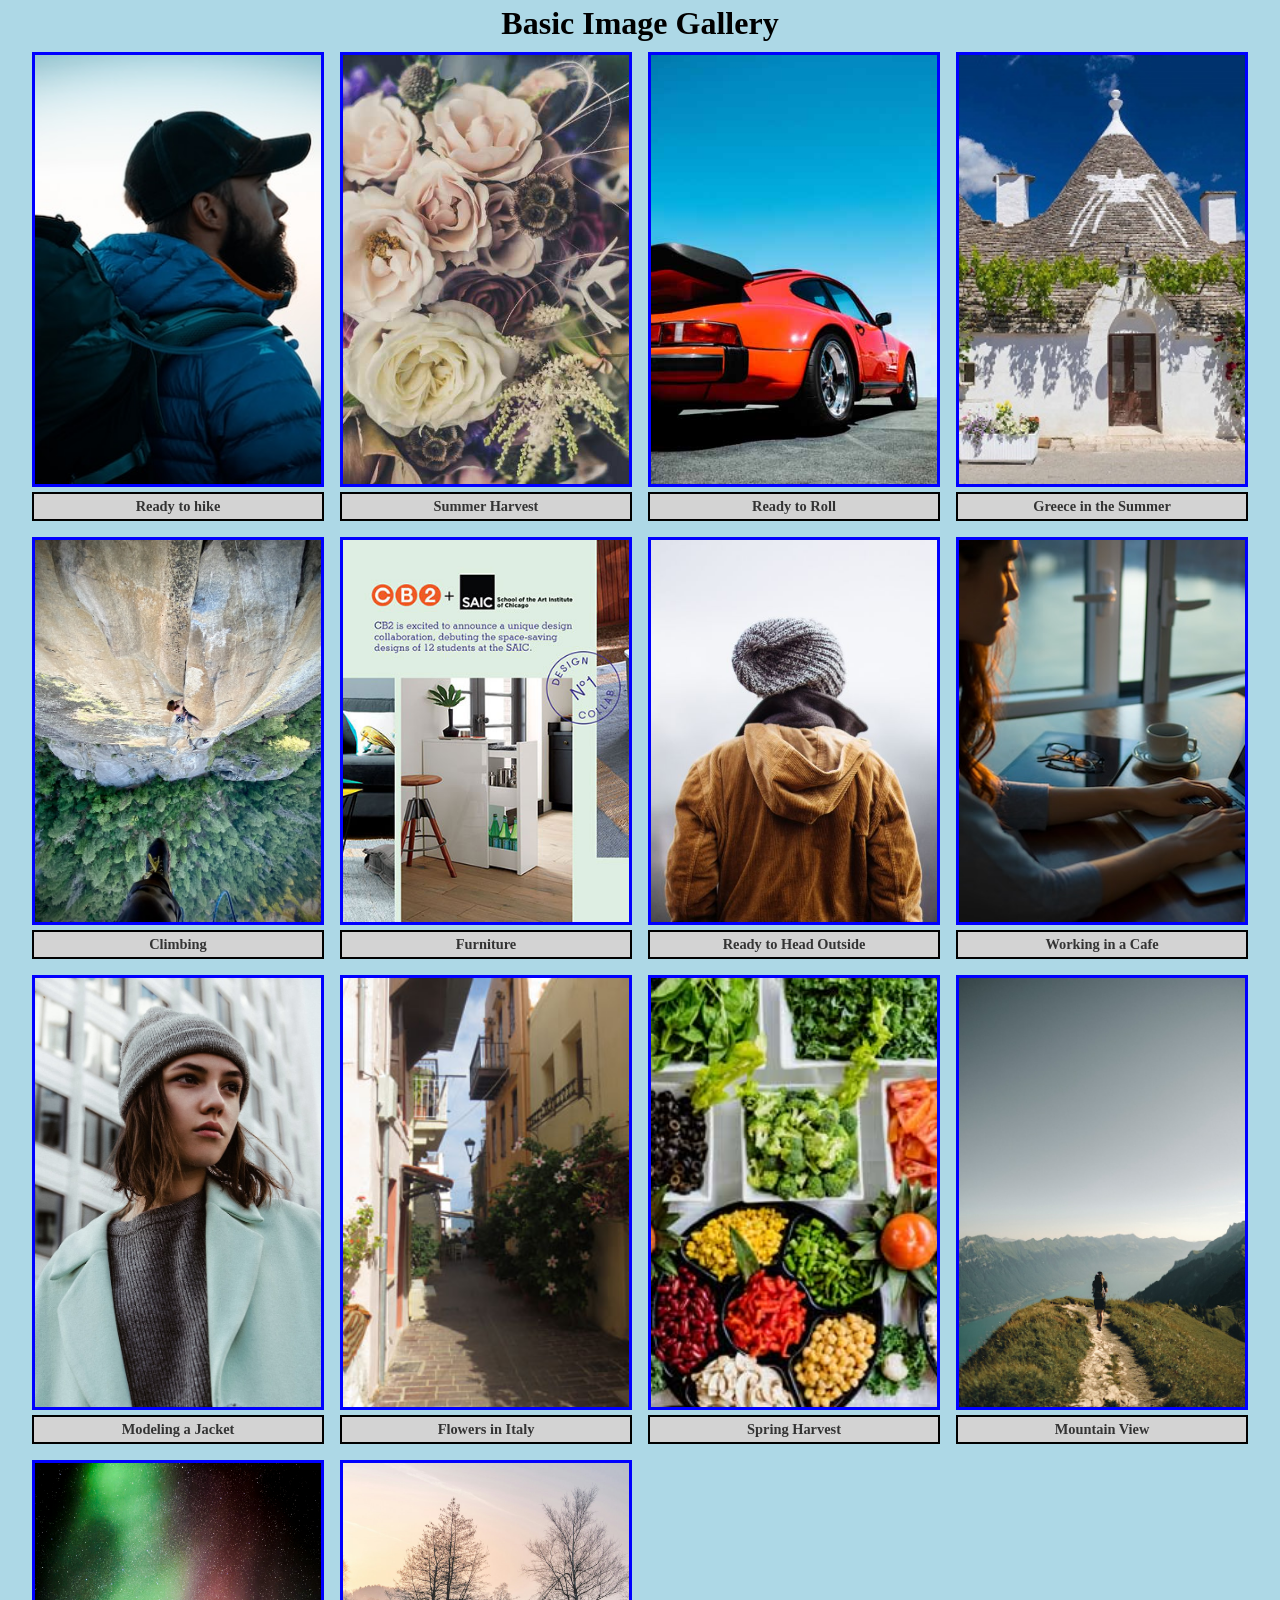
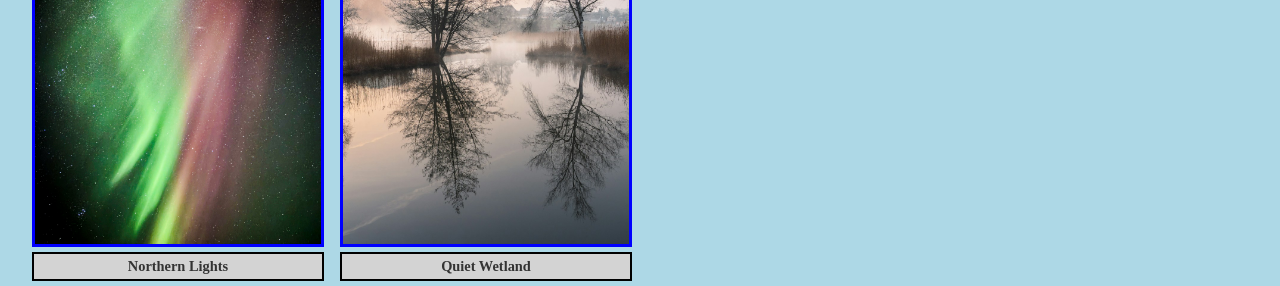
<file: image-gallery-proj/index.html>
<!DOCTYPE html>
<html lang="en">
<head>
    <meta charset="UTF-8">
    <meta name="viewport" content="width=device-width, initial-scale=1.0">
    <title>Captioned Responsive Image Gallery</title>
    <style>
        * {
            margin: 0;
            padding: 0;
            box-sizing: border-box;
        }

        :root {
            font-size: 16px;
        }

        body {
            max-width: 95%;
            margin: 5px auto;
            background: lightblue;
        }

        .container {
            display: grid;
            grid-template-columns: repeat(auto-fit, minmax(min(250px, 100%), 1fr));
            gap: 1rem;
        }

        .container img {
            width: 100%;
            height: 100%;
            object-fit: cover;
            border: 3px solid blue;
        }

        .gallery-title h1 {
            text-align: center;
            margin-bottom: 10px;
        }

        .image {
            display: grid;
            grid-template-rows: 1fr auto;
        }

        figcaption {
            text-align: center;
            margin: 5px 0 0 0;
            font-size: 0.9rem;
            font-weight: bold;
            color: #333;
            background-color: lightgrey;
            border: 2px solid black;
            padding: 0.25rem;
        }
    </style>
</head>
<body>
    
    <div class="gallery-title">
        <h1>Basic Image Gallery</h1>
    </div>

    <div class="container">

        <figure class="image image-1">
            <img src="images/backpacker.jpg" alt="Getting ready for a hike">
            <figcaption>Ready to hike</figcaption>
        </figure>

        <figure class="image image-2">
            <img src="images/bouquet.jpg" alt="A bouquet of flowers">
            <figcaption>Summer Harvest</figcaption>
        </figure>

        <figure class="image image-3">
            <img src="images/car.jpg" alt="A red car">
            <figcaption>Ready to Roll</figcaption>
        </figure>

        <figure class="image image-4">
            <img src="images/greece.jpg" alt="A beautiful home in Greece">
            <figcaption>Greece in the Summer</figcaption>
        </figure>

        <figure class="image image-5">
            <img src="images/climbing.jpg" alt="going climbing">
            <figcaption>Climbing </figcaption>
        </figure>

                <figure class="image image-6">
            <img src="images/furniture-lg.jpg" alt="furniture catalog">
            <figcaption>Furniture</figcaption>
        </figure>

                <figure class="image image-7">
            <img src="images/jacket.jpg" alt="a winter jacket">
            <figcaption>Ready to Head Outside</figcaption>
        </figure>

                <figure class="image image-8">
            <img src="images/journaling.jpg" alt="working in a cafe">
            <figcaption>Working in a Cafe</figcaption>
        </figure>

                <figure class="image image-9">
            <img src="images/fashion.jpg" alt="a lady modeling a beanie and jacket">
            <figcaption>Modeling a Jacket</figcaption>
        </figure>

                <figure class="image image-10">
            <img src="images/italy.jpg" alt="a back alley in italy">
            <figcaption>Flowers in Italy</figcaption>
        </figure>

                <figure class="image image-11">
            <img src="images/vegetables.jpg" alt="a collection of vegetables">
            <figcaption>Spring Harvest</figcaption>
        </figure>

                <figure class="image image-12">
            <img src="images/trail.jpg" alt="a scenic mountain view">
            <figcaption>Mountain View</figcaption>
        </figure>
        
                <figure class="image image-13">
            <img src="images/northern-lights.jpg" alt="northern lights at night">
            <figcaption>Northern Lights</figcaption>
        </figure>
        
                <figure class="image image-14">
            <img src="images/wetland.jpg" alt="quiet wetland in the summer">
            <figcaption>Quiet Wetland</figcaption>
        </figure>
    </div>
</body>
</html>
</file>
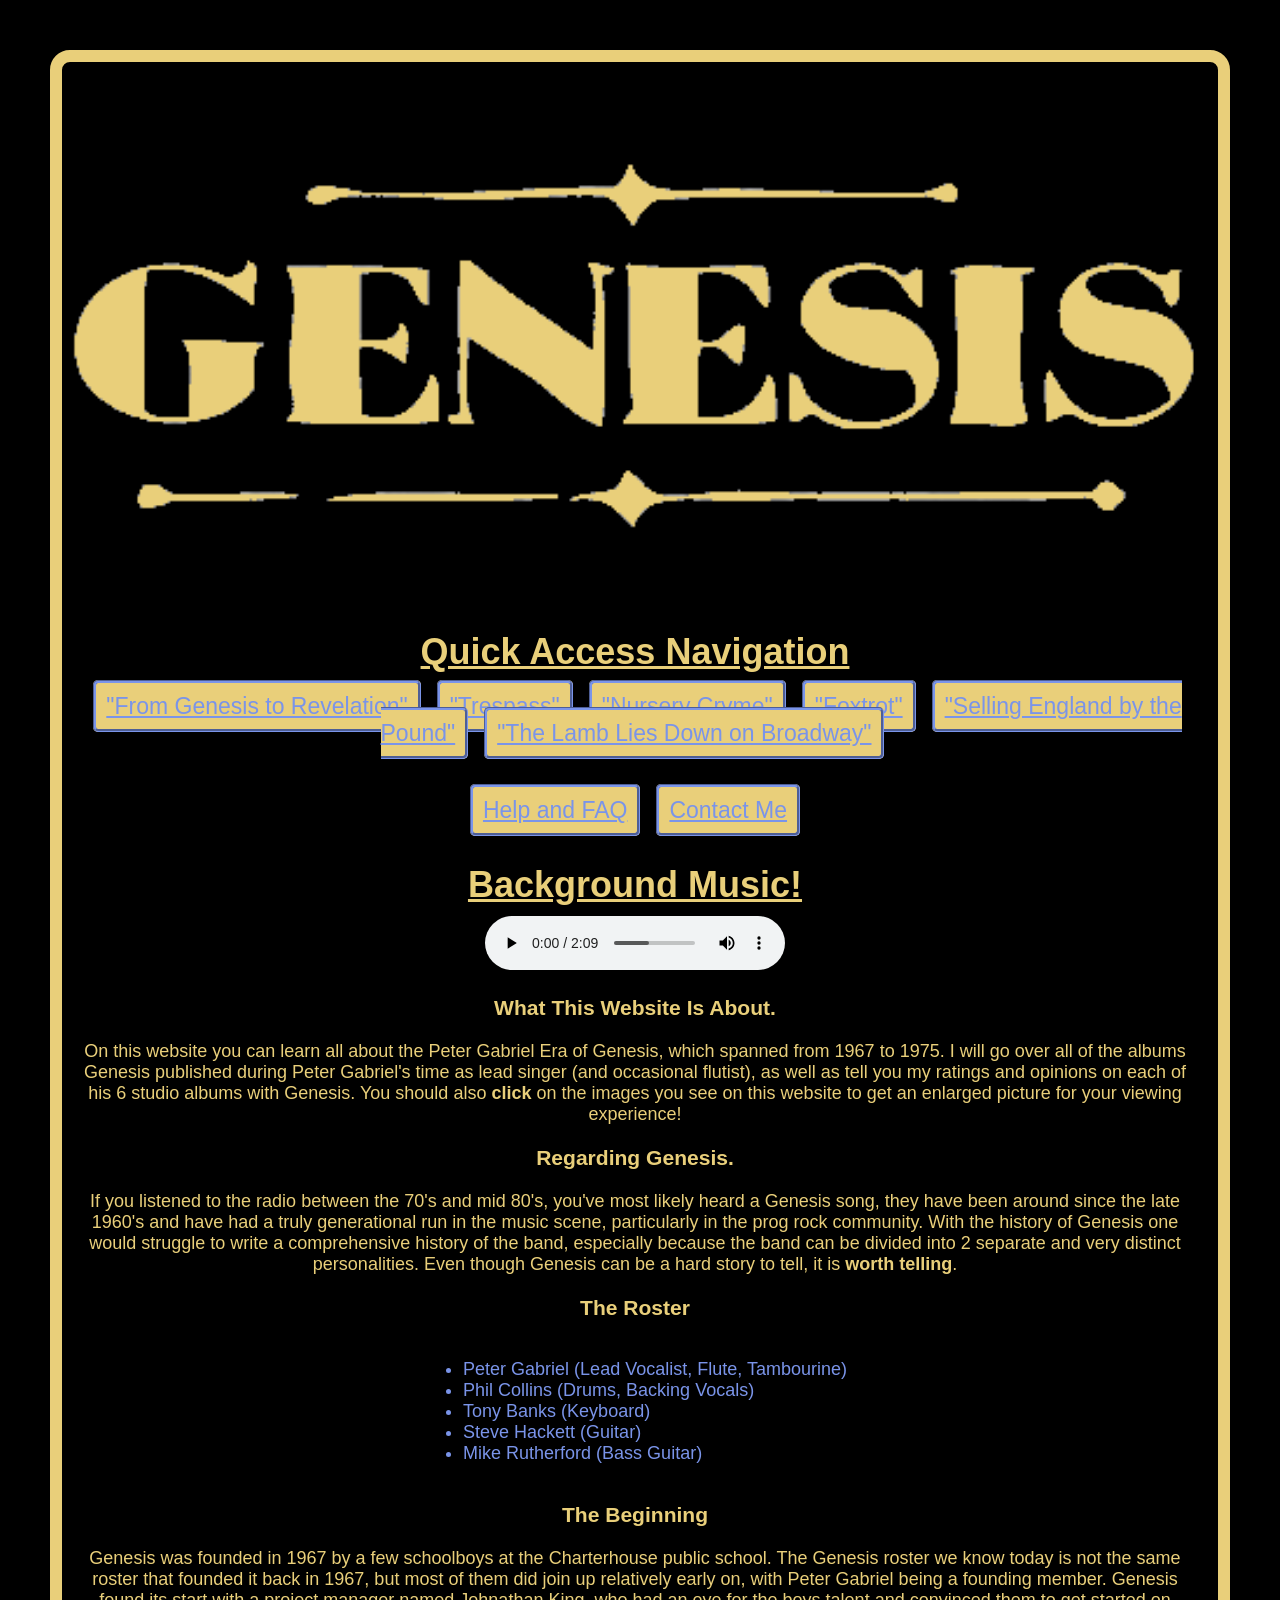
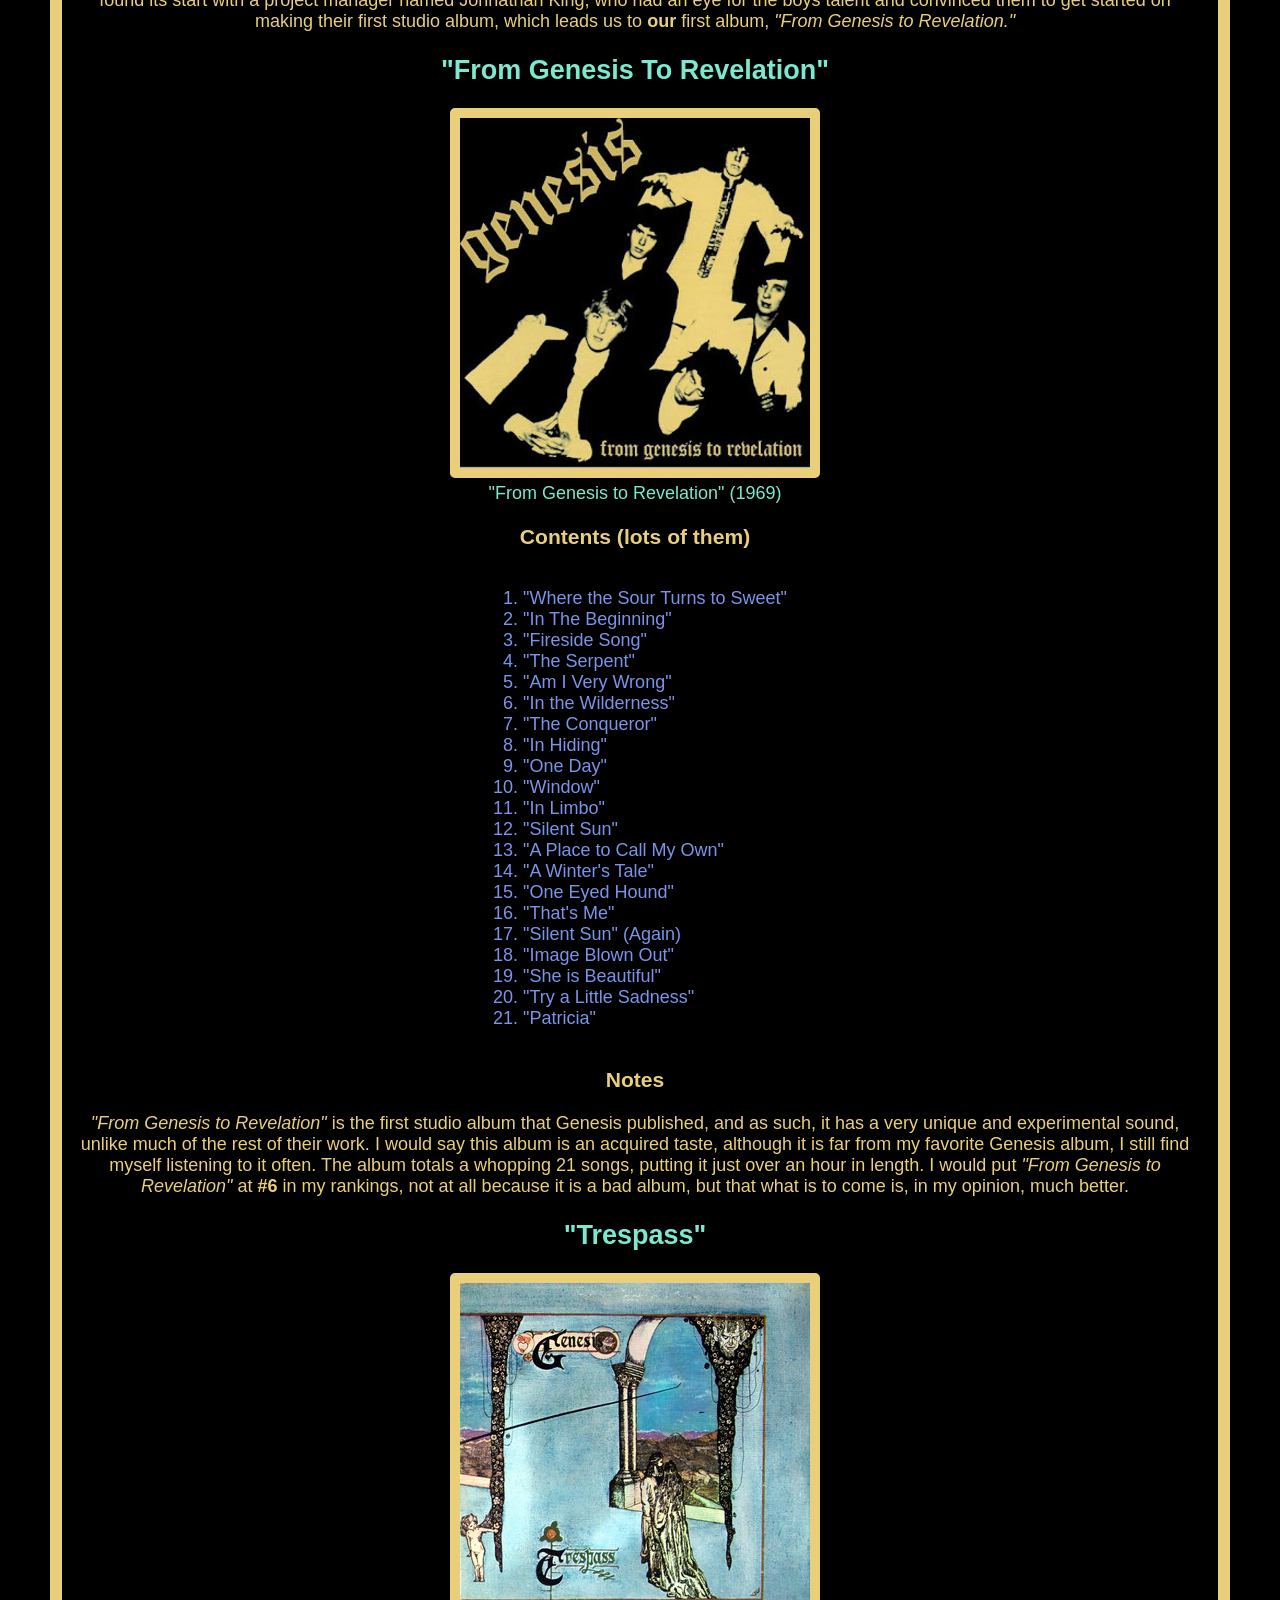
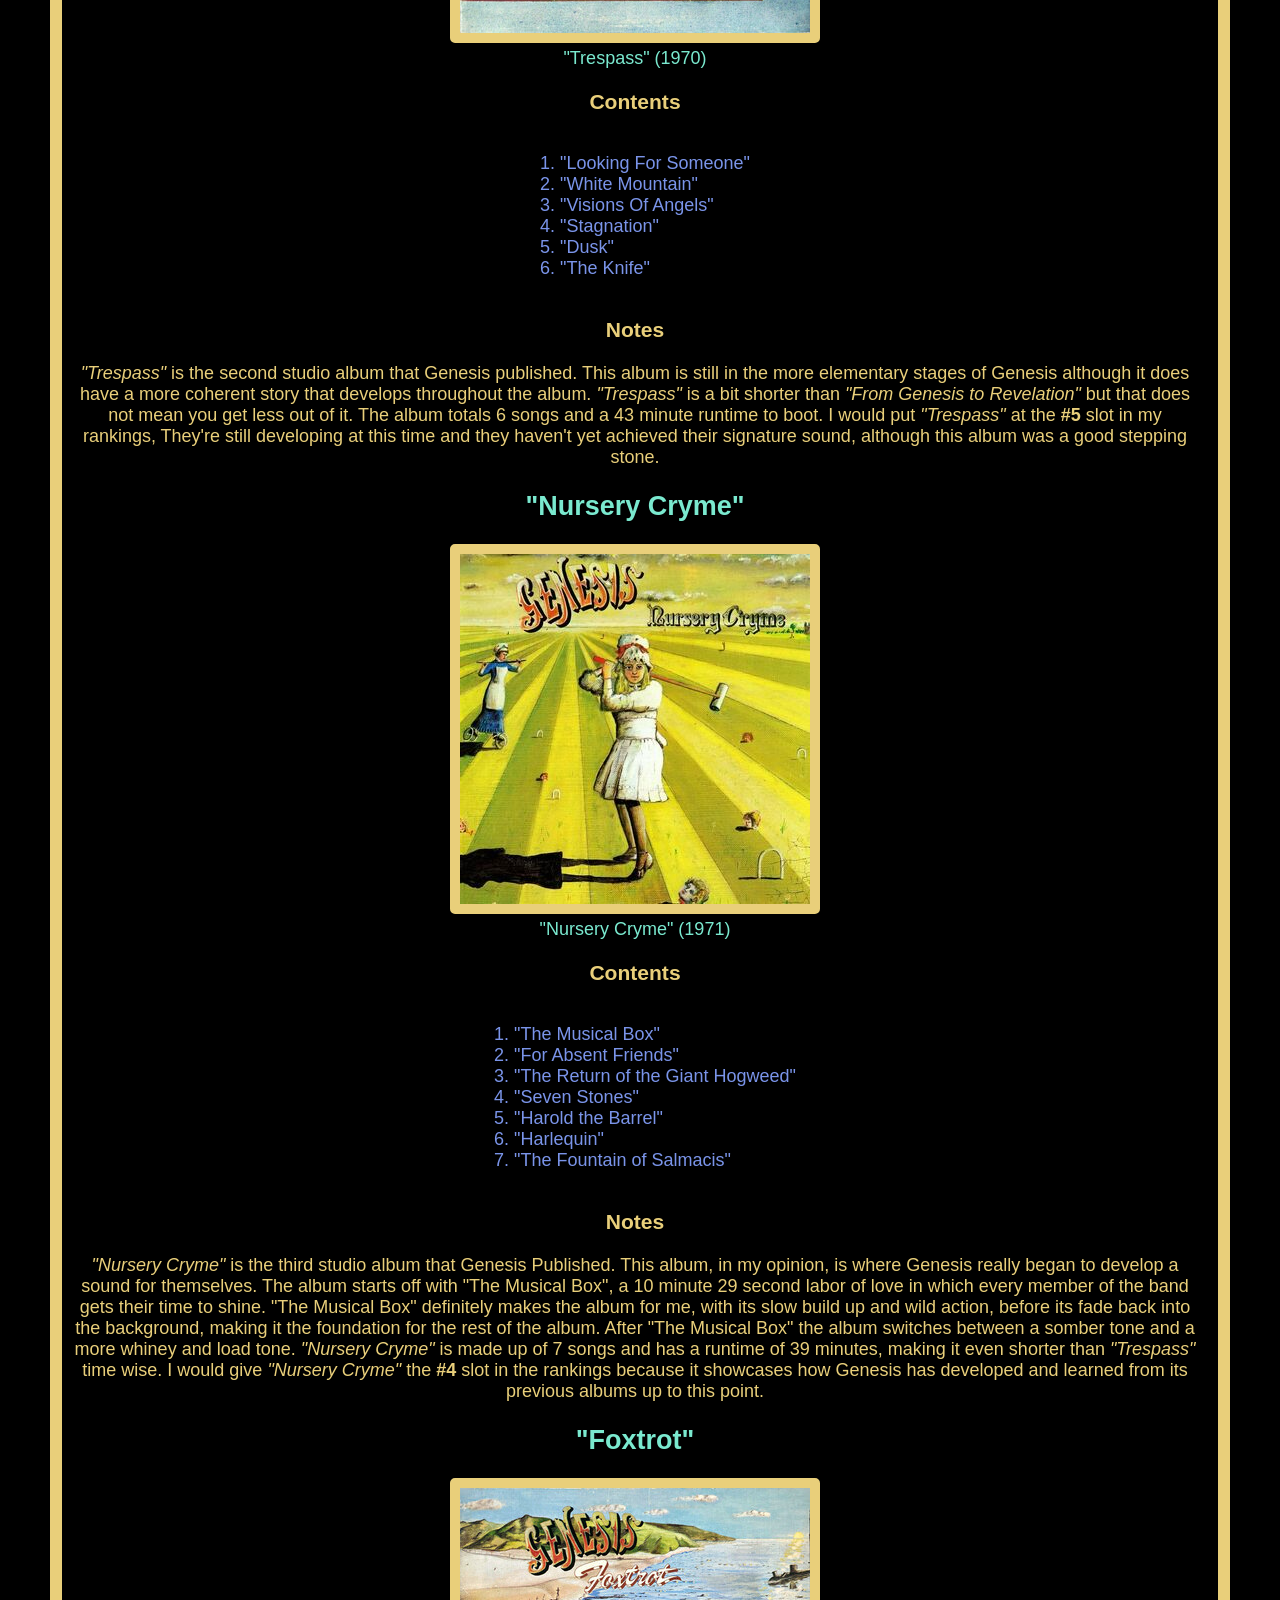
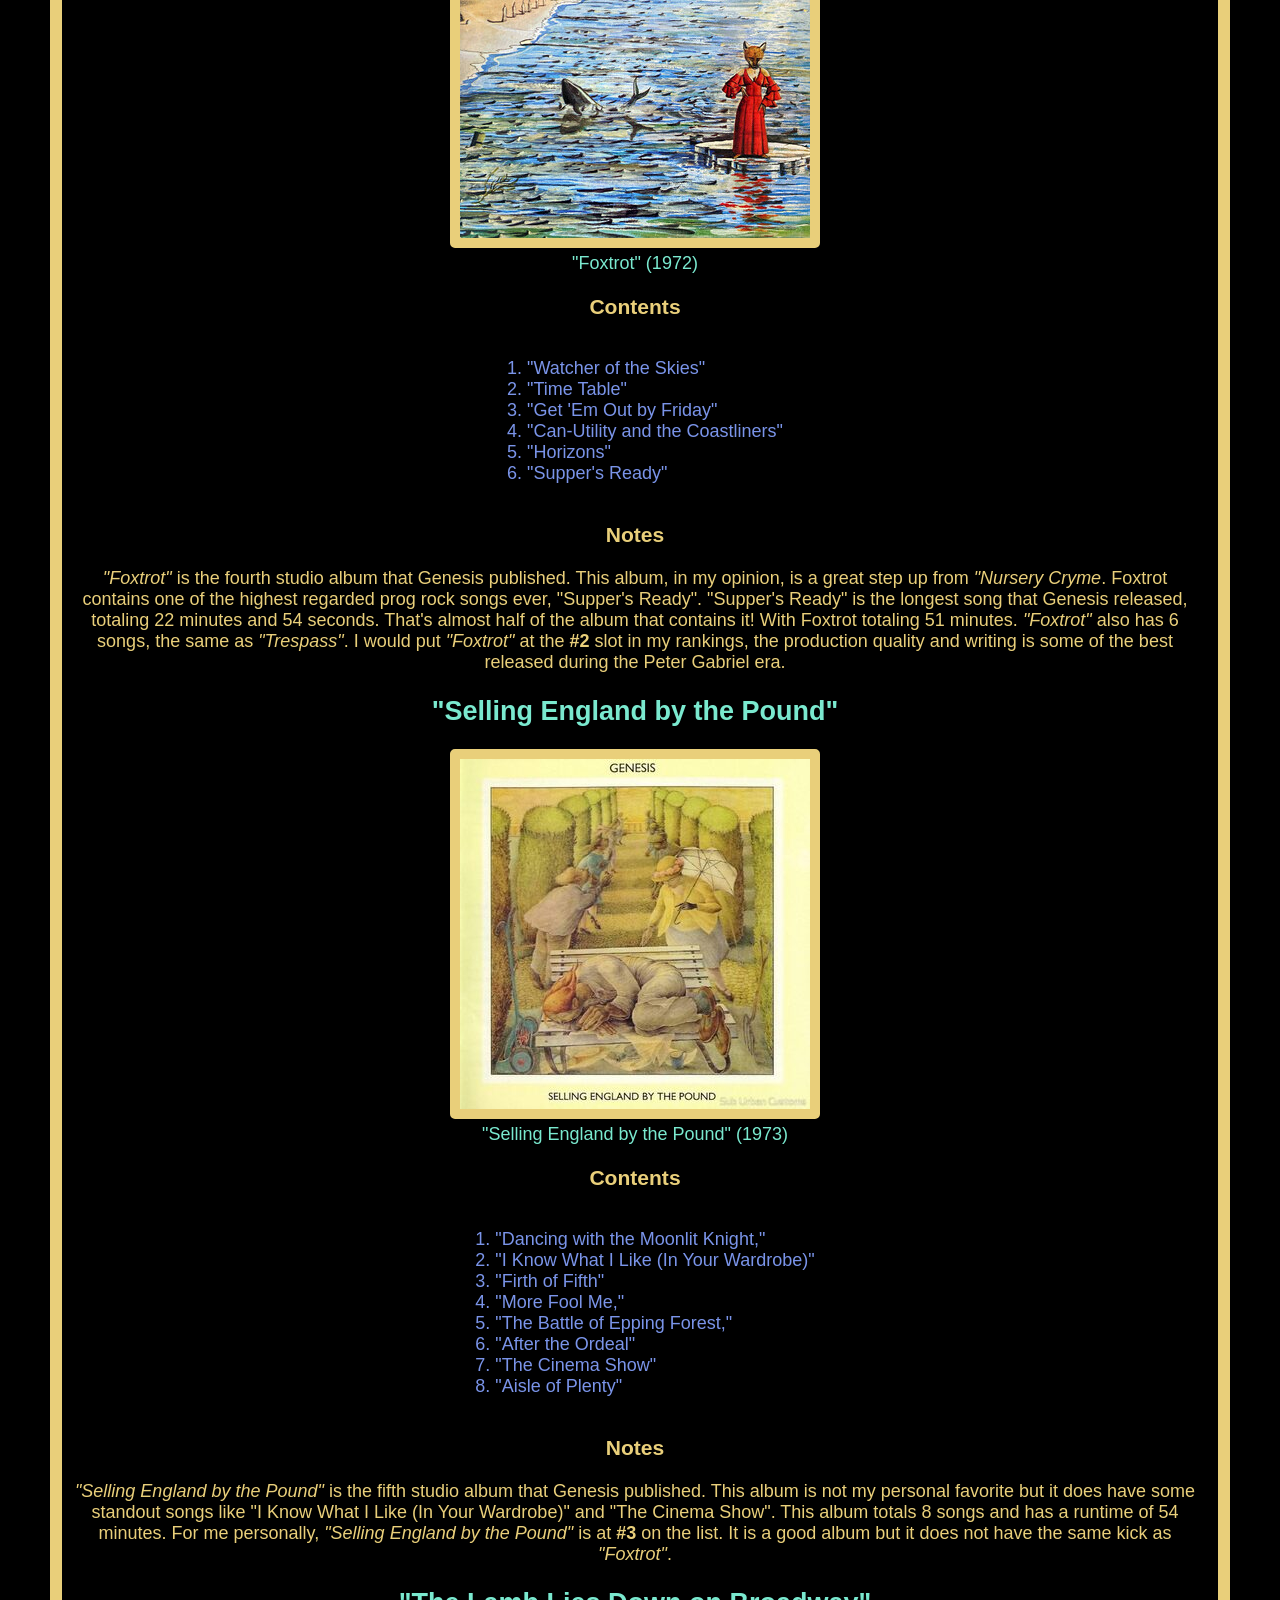
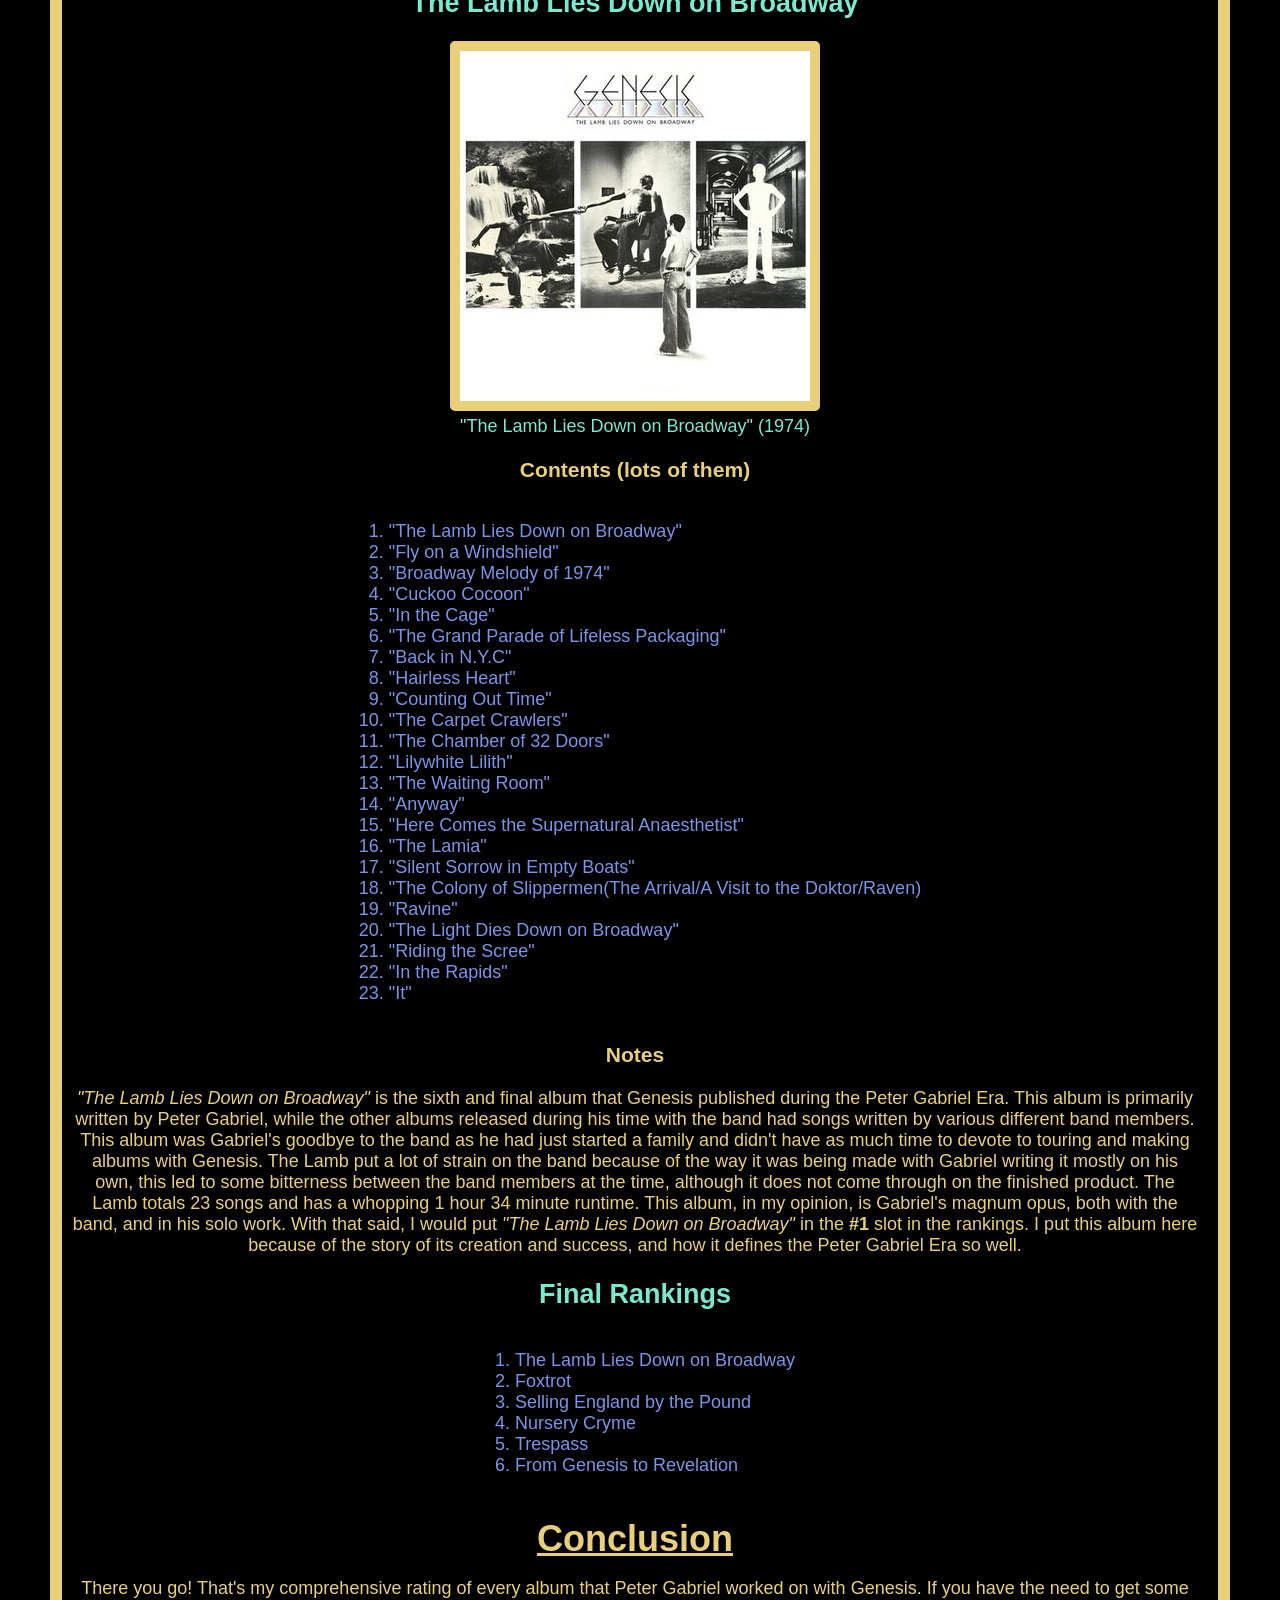
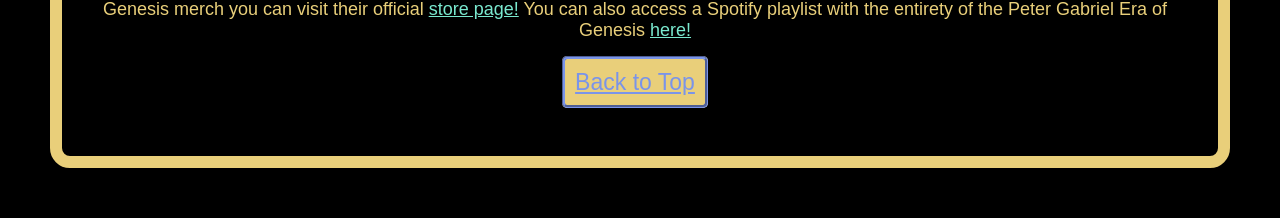
<file: personal-proj/index.html>
<!DOCTYPE html>
<html lang="en">
<head>
    <meta charset="UTF-8">
    <meta name="viewport" content="width=device-width, initial-scale=1.0">
    <link rel="stylesheet" href="styles.css">
    <title>The Peter Gabriel Era of Genesis</title>
</head>

<body>
    
    <header></header>    <!--Header image styled with Lunapic-->

    <h1>Quick Access Navigation</h1>

<nav>
        <a href="#from-genesis" class="button">"From Genesis to Revelation"</a>
        <a href="#trespass" class="button">"Trespass"</a>
        <a href="#nursery-cryme" class="button">"Nursery Cryme"</a>
        <a href="#foxtrot" class="button">"Foxtrot"</a>
        <a href="#selling-england" class="button">"Selling England by the Pound"</a>
        <a href="#lamb" class="button">"The Lamb Lies Down on Broadway"</a>
</nav>

<nav>
        <a href="help.html" class="button">Help and FAQ</a>
        <a href="contact.html" class="button">Contact Me</a>
</nav>

<main>
        <h1>Background Music!</h1>

        <audio controls loop>
          <source src="song.mp3" type="audio/mpeg"> <!--"Hairless Heart", Genesis| Instrumental track-->
        </audio>



    <h3>What This Website Is About.</h3>
    
    <p>On this website you can learn all about the Peter Gabriel Era of Genesis, which spanned from 1967 to 1975. I will go over all of the albums Genesis published during Peter Gabriel's time as lead singer (and occasional flutist), as well as tell you my ratings and opinions on each of his 6 studio albums with Genesis. You should also <strong>click</strong> on the images you see on this website to get an enlarged picture for your viewing experience!</p>


    <h3>Regarding Genesis.</h3>
    
    <p>If you listened to the radio between the 70's and mid 80's, you've most likely heard a Genesis song, they have been around since the late 1960's and have had a truly generational run in the music scene, particularly in the prog rock community. With the history of Genesis one would struggle to write a comprehensive history of the band, especially because the band can be divided into 2 separate and very distinct personalities. Even though Genesis can be a hard story to tell, it is <strong>worth telling</strong>.</p>


    <h3>The Roster</h3>
    
    <ul>
            <li>Peter Gabriel (Lead Vocalist, Flute, Tambourine)</li>
            <li>Phil Collins (Drums, Backing Vocals)</li>
            <li>Tony Banks (Keyboard)</li>
            <li>Steve Hackett (Guitar)</li>
            <li>Mike Rutherford (Bass Guitar)</li>
    </ul>


    <h3>The Beginning</h3>

    <p>Genesis was founded in 1967 by a few schoolboys at the Charterhouse public school. The Genesis roster we know today is not the same roster that founded it back in 1967, but most of them did join up relatively early on, with Peter Gabriel being a founding member. Genesis found its start with a project manager named Johnathan King, who had an eye for the boys talent and convinced them to get started on making their first studio album, which leads us to <strong>our</strong> first album, <em>"From Genesis to Revelation."</em></p>

<section id="from-genesis">

    <h2>"From Genesis To Revelation"</h2>
        
        <figure>
                <a href="images/gen-to-rev.jpg">
                <img src="images/gen-to-rev-tn.jpg" height="350" width="350" alt="The album cover for Genesis's first album From Genesis to Revelation."></a>
                <figcaption>"From Genesis to Revelation" (1969)</figcaption>
        </figure>


        <h3>Contents (lots of them)</h3>

        <ol>
                <li>"Where the Sour Turns to Sweet"</li>
                <li>"In The Beginning"</li>
                <li>"Fireside Song"</li>
                <li>"The Serpent"</li>
                <li>"Am I Very Wrong"</li>
                <li>"In the Wilderness"</li>
                <li>"The Conqueror"</li>
                <li>"In Hiding"</li>
                <li>"One Day"</li>
                <li>"Window"</li>
                <li>"In Limbo"</li>
                <li>"Silent Sun"</li>
                <li>"A Place to Call My Own"</li>
                <li>"A Winter's Tale"</li>
                <li>"One Eyed Hound"</li>
                <li>"That's Me"</li>
                <li>"Silent Sun" (Again)</li>
                <li>"Image Blown Out"</li>
                <li>"She is Beautiful"</li>
                <li>"Try a Little Sadness"</li>
                <li>"Patricia"</li>
        </ol>


        <h3>Notes</h3>

    <p><em>"From Genesis to Revelation"</em> is the first studio album that Genesis published, and as such, it has a very unique and experimental sound, unlike much of the rest of their work. I would say this album is an acquired taste, although it is far from my favorite Genesis album, I still find myself listening to it often. The album totals a whopping 21 songs, putting it just over an hour in length. I would put <em>"From Genesis to Revelation"</em> at <strong>#6</strong> in my rankings, not at all because it is a bad album, but that what is to come is, in my opinion, much better.</p>

</section>

<section id="trespass">


    <h2>"Trespass"</h2>   
    
    <figure>
            <a href="images/trespass.jpg">
            <img src="images/trespass-tn.jpg" height="350" width="350" alt="The album cover for Genesis's second album, Trespass."></a>
            <figcaption>"Trespass" (1970)</figcaption>
    </figure>


    <h3>Contents</h3>

    <ol>
            <li>"Looking For Someone"</li>
            <li>"White Mountain"</li>
            <li>"Visions Of Angels"</li>
            <li>"Stagnation"</li>
            <li>"Dusk"</li>
            <li>"The Knife"</li>
    </ol>
    

    <h3>Notes</h3>

    <p><em>"Trespass"</em> is the second studio album that Genesis published. This album is still in the more elementary stages of Genesis although it does have a more coherent story that develops throughout the album. <em>"Trespass"</em> is a bit shorter than <em>"From Genesis to Revelation"</em> but that does not mean you get less out of it. The album totals 6 songs and a 43 minute runtime to boot. I would put <em>"Trespass"</em> at the <strong>#5</strong> slot in my rankings, They're still developing at this time and they haven't yet achieved their signature sound, although this album was a good stepping stone. </p>

</section>

<section id="nursery-cryme">


    <h2>"Nursery Cryme"</h2>

    <figure>
            <a href="images/nursery-cryme.jpg">
            <img src="images/nursery-cryme-tn.jpg" height="350" width="350" alt="The album cover for Genesis's third album, Nursery Cryme."></a>
            <figcaption>"Nursery Cryme" (1971)</figcaption>       
    </figure>
  

    <h3>Contents</h3>

    <ol>
            <li>"The Musical Box"</li>
            <li>"For Absent Friends"</li>
            <li>"The Return of the Giant Hogweed"</li>
            <li>"Seven Stones"</li>
            <li>"Harold the Barrel"</li>
            <li>"Harlequin"</li>
            <li>"The Fountain of Salmacis"</li>
    </ol>
    

    <h3>Notes</h3>

    <p><em>"Nursery Cryme"</em> is the third studio album that Genesis Published. This album, in my opinion, is where Genesis really began to develop a sound for themselves. The album starts off with "The Musical Box", a 10 minute 29 second labor of love in which every member of the band gets their time to shine. "The Musical Box" definitely makes the album for me, with its slow build up and wild action, before its fade back into the background, making it the foundation for the rest of the album. After "The Musical Box" the album switches between a somber tone and a more whiney and load tone. <em>"Nursery Cryme"</em> is made up of 7 songs and has a runtime of 39 minutes, making it even shorter than <em>"Trespass"</em> time wise. I would give <em>"Nursery Cryme"</em> the <strong>#4</strong> slot in the rankings because it showcases how Genesis has developed and learned from its previous albums up to this point.</p>

</section>

<section id="foxtrot">


    <h2>"Foxtrot"</h2>

    <figure>
            <a href="images/foxtrot.jpg">
            <img src="images/foxtrot-tn.jpg" height="350" width="350" alt="The album cover for Genesis's fourth album, Foxtrot."></a>
            <figcaption>"Foxtrot" (1972)</figcaption>
    </figure>


    <h3>Contents</h3>

    <ol>
            <li>"Watcher of the Skies"</li>
            <li>"Time Table"</li>
            <li>"Get 'Em Out by Friday"</li>
            <li>"Can-Utility and the Coastliners"</li>
            <li>"Horizons"</li>
            <li>"Supper's Ready"</li>
    </ol>


    <h3>Notes</h3>

    <p><em>"Foxtrot"</em> is the fourth studio album that Genesis published. This album, in my opinion, is a great step up from <em>"Nursery Cryme</em>. Foxtrot contains one of the highest regarded prog rock songs ever, "Supper's Ready". "Supper's Ready" is the longest song that Genesis released, totaling 22 minutes and 54 seconds. That's almost half of the album that contains it! With Foxtrot totaling 51 minutes. <em>"Foxtrot"</em> also has 6 songs, the same as <em>"Trespass"</em>. I would put <em>"Foxtrot"</em> at the <strong>#2</strong> slot in my rankings, the production quality and writing is some of the best released during the Peter Gabriel era.</p>

</section>

<section id="selling-england">
  

   <h2>"Selling England by the Pound"</h2>

    <figure>
        <a href="images/selling-england.jpg">
        <img src="images/selling-england-tn.jpg" height="350" width="350" alt="The album cover for Genesis's fifth album, Selling England by the Pound."></a>
        <figcaption>"Selling England by the Pound" (1973)</figcaption>
    </figure>


    <h3>Contents</h3>

    <ol>
            <li>"Dancing with the Moonlit Knight,"</li>
            <li>"I Know What I Like (In Your Wardrobe)"</li>
            <li>"Firth of Fifth"</li>
            <li>"More Fool Me,"</li>
            <li>"The Battle of Epping Forest,"</li>
            <li>"After the Ordeal"</li>
            <li>"The Cinema Show"</li>
            <li>"Aisle of Plenty"</li>                                
    </ol>


    <h3>Notes</h3>

    <p><em>"Selling England by the Pound"</em> is the fifth studio album that Genesis published. This album is not my personal favorite but it does have some standout songs like "I Know What I Like (In Your Wardrobe)" and "The Cinema Show". This album totals 8 songs and has a runtime of 54 minutes. For me personally, <em>"Selling England by the Pound"</em> is at <strong>#3</strong> on the list. It is a good album but it does not have the same kick as <em>"Foxtrot"</em>.</p>

</section>

<section id="lamb">


    <h2>"The Lamb Lies Down on Broadway"</h2>

    <figure>
        <a href="images/lamb.jpg">
        <img src="images/lamb-tn.jpg" height="350" width="350" alt="The album cover for Genesis's sixth album, The Lamb Lies Down on Broadway."></a>
        <figcaption>"The Lamb Lies Down on Broadway" (1974)</figcaption>
    </figure>


    <h3>Contents (lots of them)</h3>

    <ol>
           <li>"The Lamb Lies Down on Broadway"</li>
           <li>"Fly on a Windshield"</li>
           <li>"Broadway Melody of 1974"</li>
           <li>"Cuckoo Cocoon"</li>
           <li>"In the Cage"</li>
           <li>"The Grand Parade of Lifeless Packaging"</li>
           <li>"Back in N.Y.C"</li>
           <li>"Hairless Heart"</li>
           <li>"Counting Out Time"</li>
           <li>"The Carpet Crawlers"</li>
           <li>"The Chamber of 32 Doors"</li>
           <li>"Lilywhite Lilith"</li>
           <li>"The Waiting Room"</li>
           <li>"Anyway"</li>
           <li>"Here Comes the Supernatural Anaesthetist"</li>
           <li>"The Lamia"</li>
           <li>"Silent Sorrow in Empty Boats"</li>
           <li>"The Colony of Slippermen(The Arrival/A Visit to the Doktor/Raven)</li>
           <li>"Ravine"</li>
           <li>"The Light Dies Down on Broadway"</li>
           <li>"Riding the Scree"</li>
           <li>"In the Rapids"</li>
           <li>"It"</li>
    </ol>


    <h3>Notes</h3>

    <p><em>"The Lamb Lies Down on Broadway"</em> is the sixth and final album that Genesis published during the Peter Gabriel Era. This album is primarily written by Peter Gabriel, while the other albums released during his time with the band had songs written by various different band members. This album was Gabriel's goodbye to the band as he had just started a family and didn't have as much time to devote to touring and making albums with Genesis. The Lamb put a lot of strain on the band because of the way it was being made with Gabriel writing it mostly on his own, this led to some bitterness between the band members at the time, although it does not come through on the finished product. The Lamb totals 23 songs and has a whopping 1 hour 34 minute runtime. This album, in my opinion, is Gabriel's magnum opus, both with the band, and in his solo work. With that said, I would put <em>"The Lamb Lies Down on Broadway"</em> in the <strong>#1</strong> slot in the rankings. I put this album here because of the story of its creation and success, and how it defines the Peter Gabriel Era so well.</p>

</section>


    <h2>Final Rankings</h2>

    <ol>
            <li>The Lamb Lies Down on Broadway</li>
            <li>Foxtrot</li>
            <li>Selling England by the Pound</li>
            <li>Nursery Cryme</li>
            <li>Trespass</li>
            <li>From Genesis to Revelation</li>
    </ol>


    <h1>Conclusion</h1>

    <p>There you go! That's my comprehensive rating of every album that Peter Gabriel worked on with Genesis. If you have the need to get some Genesis merch you can visit their official <a href="https://store.genesis-music.com/">store page!</a> You can also access a Spotify playlist with the entirety of the Peter Gabriel Era of Genesis <a href="https://open.spotify.com/playlist/7uT0vivfHSaXwo0TAmBciT?si=d668d3a20b234b11">here!</a></p> <!--The links here might be blocked on the CTC network.-->

</main>

<footer>
<nav>
<a href="#top" class="button">Back to Top</a>
</nav>
</footer>

</body>
</html>
</file>
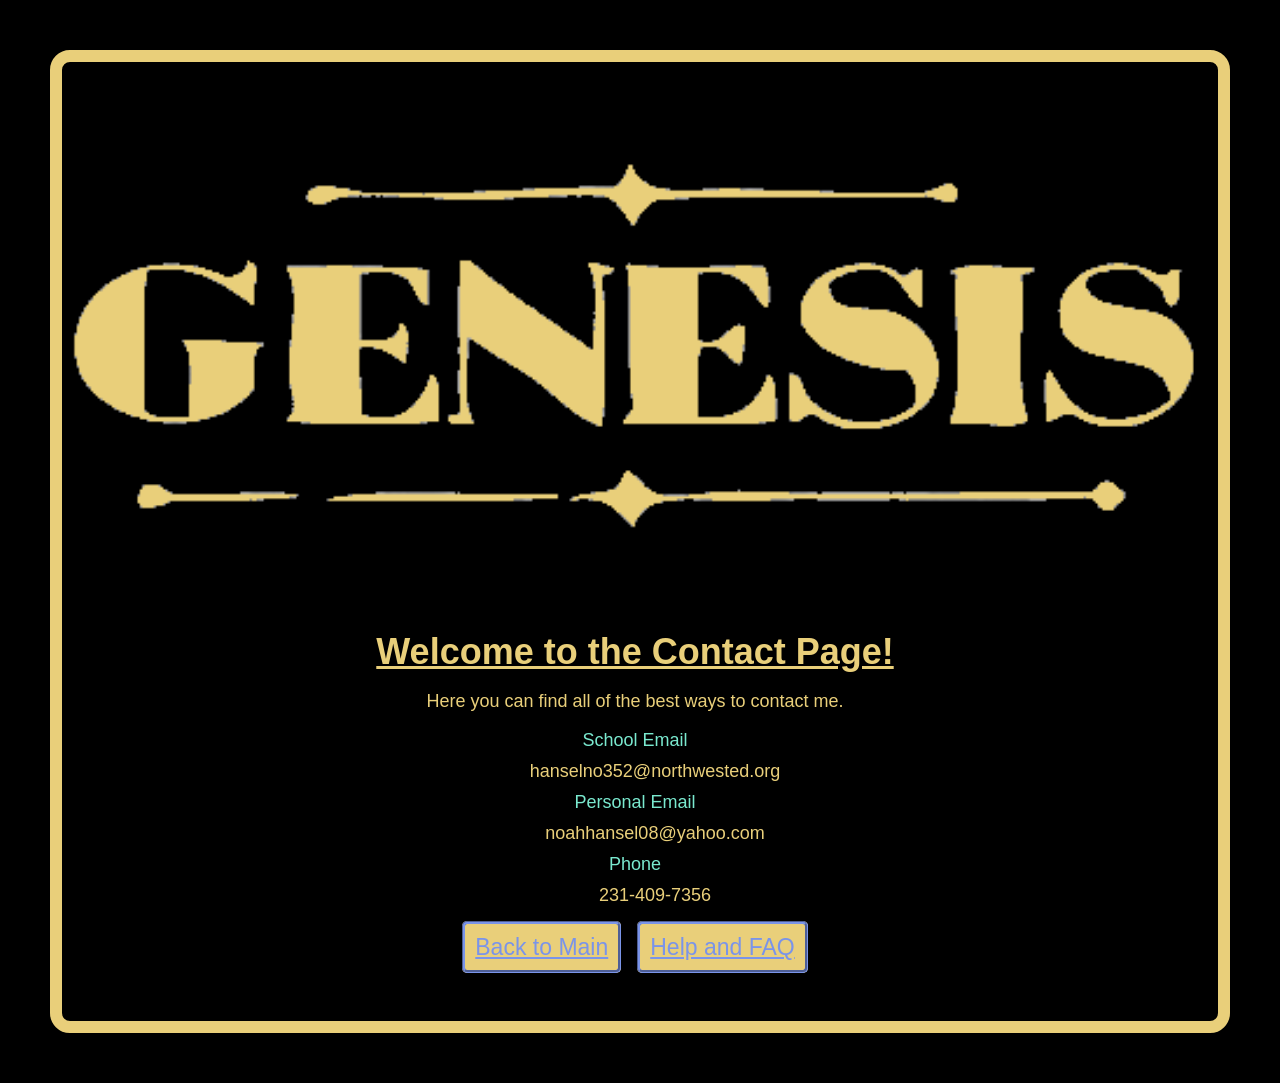
<file: personal-proj/contact.html>
<!DOCTYPE html>
<html lang="en">
<head>
    <meta charset="UTF-8">
    <meta name="viewport" content="width=device-width, initial-scale=1.0">
    <link rel="stylesheet" type="text/css" href="styles.css">
    <title>Contact Page</title>
</head>
<body>

<header></header>
    
<main>
    <h1>Welcome to the Contact Page!</h1>

    <p>Here you can find all of the best ways to contact me.</p>

    <dl>
            <dt>School Email</dt>

            <dd>hanselno352@northwested.org</dd>

            <dt>Personal Email</dt>

            <dd>noahhansel08@yahoo.com</dd>

            <dt>Phone</dt>
            
            <dd>231-409-7356</dd>
    </dl>
</main>

<footer>
<nav>
<a href="index.html" class="button">Back to Main</a>
<a href="help.html" class="button">Help and FAQ</a>
</nav>
</footer>

</body>
</html>
</file>
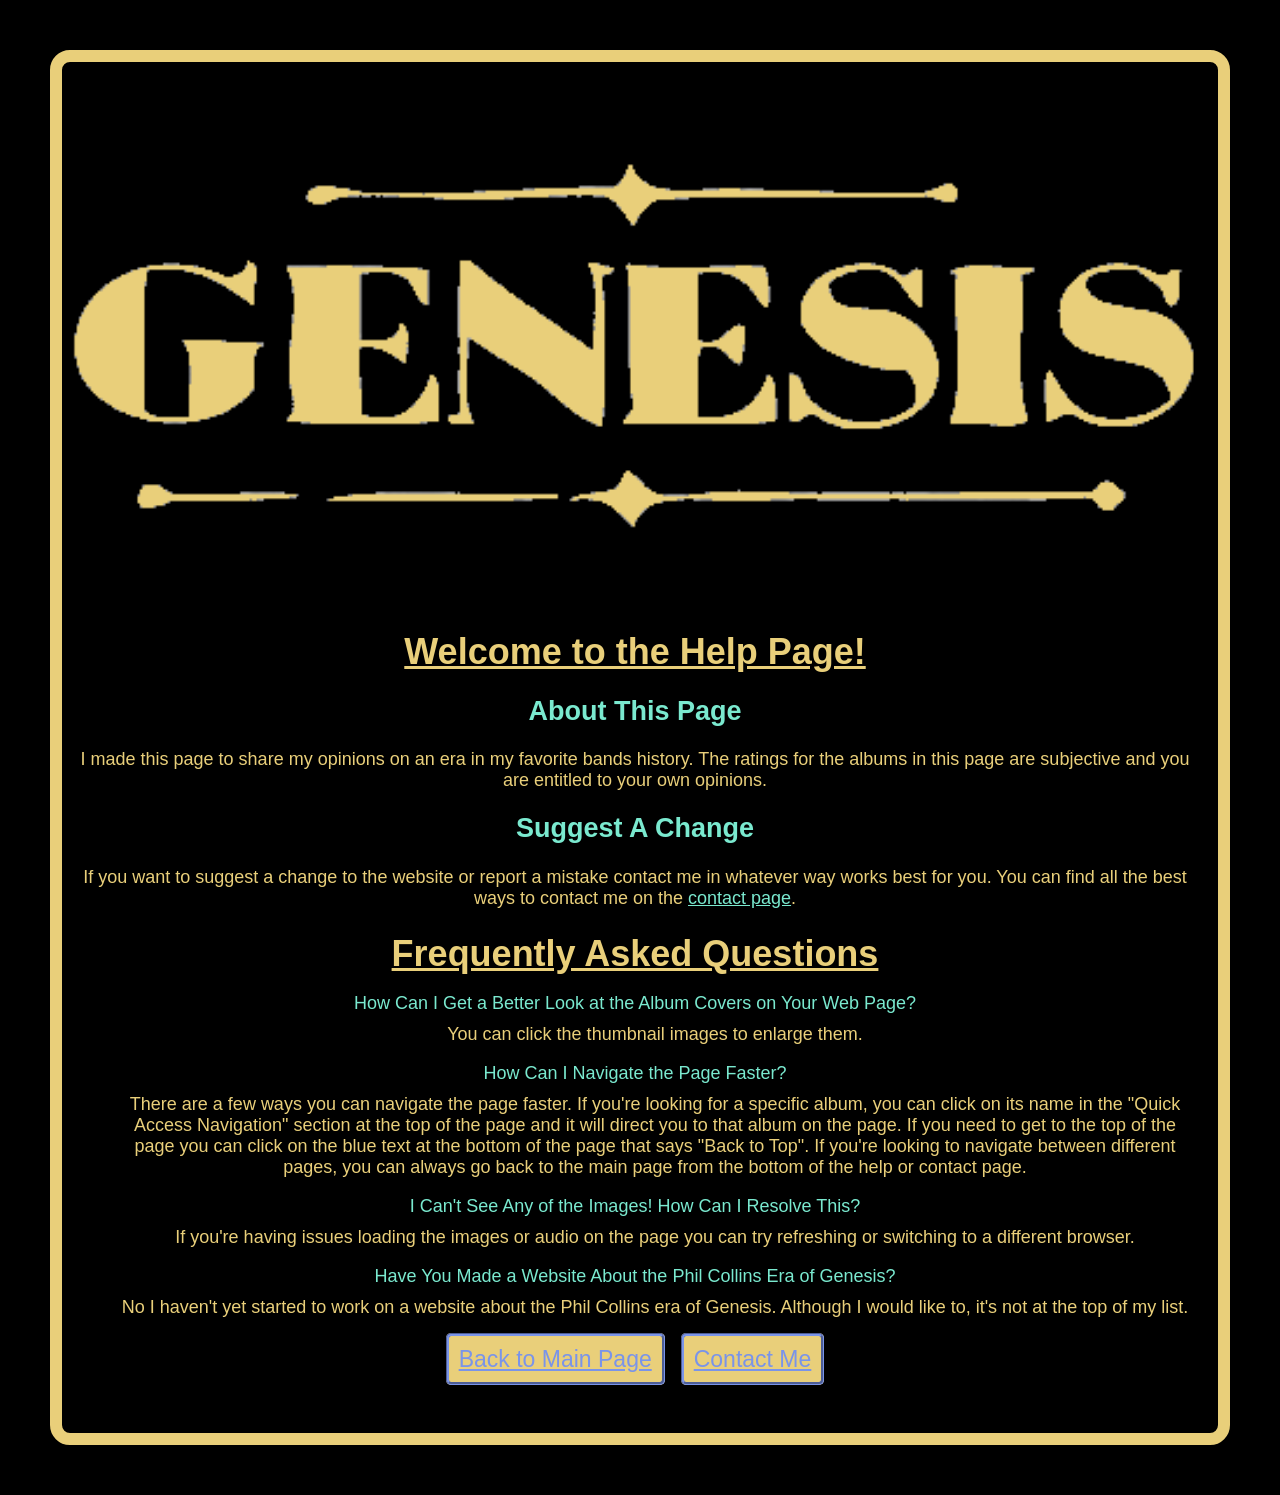
<file: personal-proj/help.html>
<!DOCTYPE html>
<html lang="en">
<head>
    <meta charset="UTF-8">
    <meta name="viewport" content="width=device-width, initial-scale=1.0">
    <link rel="stylesheet" type="text/css" href="styles.css">
    <title>Help and FAQ Page</title>
</head>
<body>
    
<header></header>

<main>

    <h1>Welcome to the Help Page!</h1>

    <h2>About This Page</h2>   

    <p>I made this page to share my opinions on an era in my favorite bands history. The ratings for the albums in this page are subjective and you are entitled to your own opinions.</p>

    <h2>Suggest A Change</h2>

    <p>If you want to suggest a change to the website or report a mistake contact me in whatever way works best for you. You can find all the best ways to contact me on the <a href="contact.html">contact page</a>.</p>

    <h1>Frequently Asked Questions</h1>

    <dl>
            <dt>How Can I Get a Better Look at the Album Covers on Your Web Page?</dt>

            <dd>You can click the thumbnail images to enlarge them.</dd>
    </dl>

    <dl>
            <dt>How Can I Navigate the Page Faster?</dt>

            <dd>There are a few ways you can navigate the page faster. If you're looking for a specific album, you can click on its name in the "Quick Access Navigation" section at the top of the page and it will direct you to that album on the page. If you need to get to the top of the page you can click on the blue text at the bottom of the page that says "Back to Top". If you're looking to navigate between different pages, you can always go back to the main page from the bottom of the help or contact page.</dd>
    </dl>

    <dl>
            <dt>I Can't See Any of the Images! How Can I Resolve This?</dt>

            <dd>If you're having issues loading the images or audio on the page you can try refreshing or switching to a different browser.</dd>
    </dl>

    <dl>
            <dt>Have You Made a Website About the Phil Collins Era of Genesis?</dt>

            <dd>No I haven't yet started to work on a website about the Phil Collins era of Genesis. Although I would like to, it's not at the top of my list.</dd>
    </dl>

</main>

<footer>
<nav>
<a href="index.html" class="button">Back to Main Page</a>
<a href="contact.html" class="button">Contact Me</a>
</nav>
</footer>




</body>
</html>
</file>
<file: personal-proj/styles.css>
body {
    font-family: 'Franklin Gothic Medium', 'Arial Narrow', Arial, sans-serif;
    color: #e9cf7a;
    font-size: large;
    background-color: rgb(0, 0, 0);
    margin: 50px;
    padding: 20px;
    padding-left: 10px;
    border-style: solid;
    border-color: #e9cf7a;
    border-radius: 20px;
    border-width: 12px;
    text-align: center;
}

main {
    text-align: center;
}

h2,figcaption,a,dt {
    color:#7AE9CF;
}

ol,ul {
    color: #7A94E9;
    display: inline-block;
    text-align: left;
}

header {
    background-image: url(images/header.png);
    background-size: contain;
    background-position: center center;
    background-repeat: no-repeat;    
    height: 525px; 
    width: 100%;
}

h1 {
    text-align: center;
    text-decoration: underline;
    margin-bottom: 10px;
}

nav {
    padding: 10px;
    border-radius: 5px;
    margin-bottom: 30px;
    text-align: center;
    font-size: larger;
}

nav a {
    text-decoration: underline;
    color: #7A94E9;
    margin: 0 10px;
}

nav a:hover {
    color: yellow;
    border-color: yellow;
}

img {
    border-style: solid;
    border-color: #e9cf7a;
    border-width: 10px;
    border-radius: 5px;
}

dt {
    margin: 10px;
}

.button {
    border: none;
    background-color: #e9cf7a;
    padding: 10px;
    border-radius: 5px;
    text-align: center;
    cursor: pointer;
    font-size: 23px;
    margin: 5px 5px;
    border-style: groove;
    border-color: #7A94E9;
    border-width: 3px;
}
</file>
